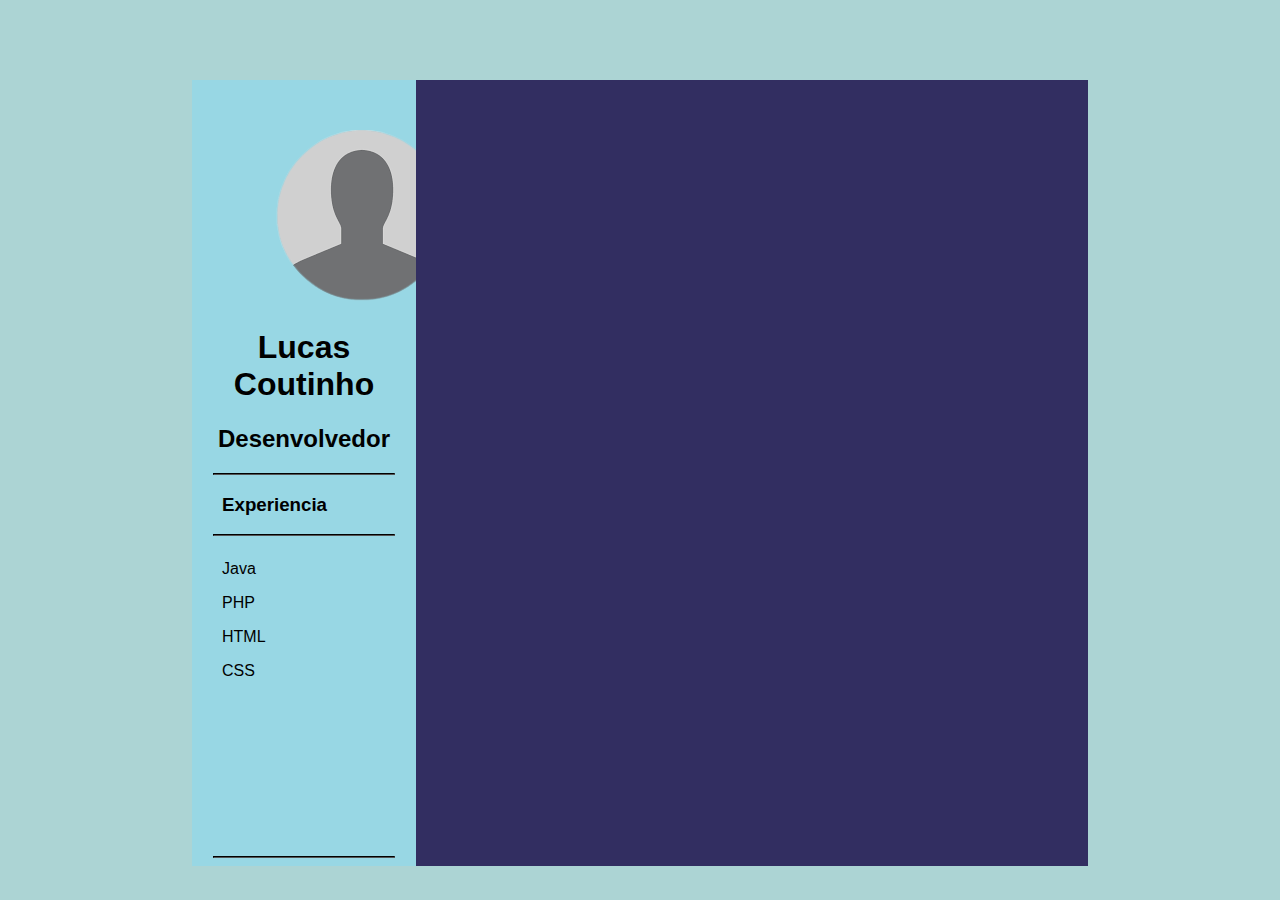
<file: Curriculo/index.html>
<!DOCTYPE html>
<html lang="pt-br">
    <head>
        <meta http-equiv="Content-Type" content="text/html;charset=UTF-8">
        <title>Curriculo</title>
        <link rel="stylesheet" href="css/style.css">
    </head>
    <body>
            <div class="topo">
                <div class="perfil">
                    <img class="perfil-img" src="img/download-removebg-preview.png" alt="user perfil">
                    <h1 class="text-gran">Lucas Coutinho</h1>
                    <h2 class="text-med">Desenvolvedor</h2>
                    <hr>
                    <h3>Experiencia</h2>
                    <hr>

                     <div class="experiencia">
                        <p>Java</p>
                        <p>PHP</p>
                        <p>HTML</p>
                        <p>CSS</p>
                    </div>
                    <div class="pontos">
                        <p>....</p>
                        <p>....</p>
                        <p>....</p>
                        <p>....</p>
                    </div>
                    <hr>
                    
                </div>
                <div class="conteudo">

                </div>
            </div>
    </body>
</html>
</file>
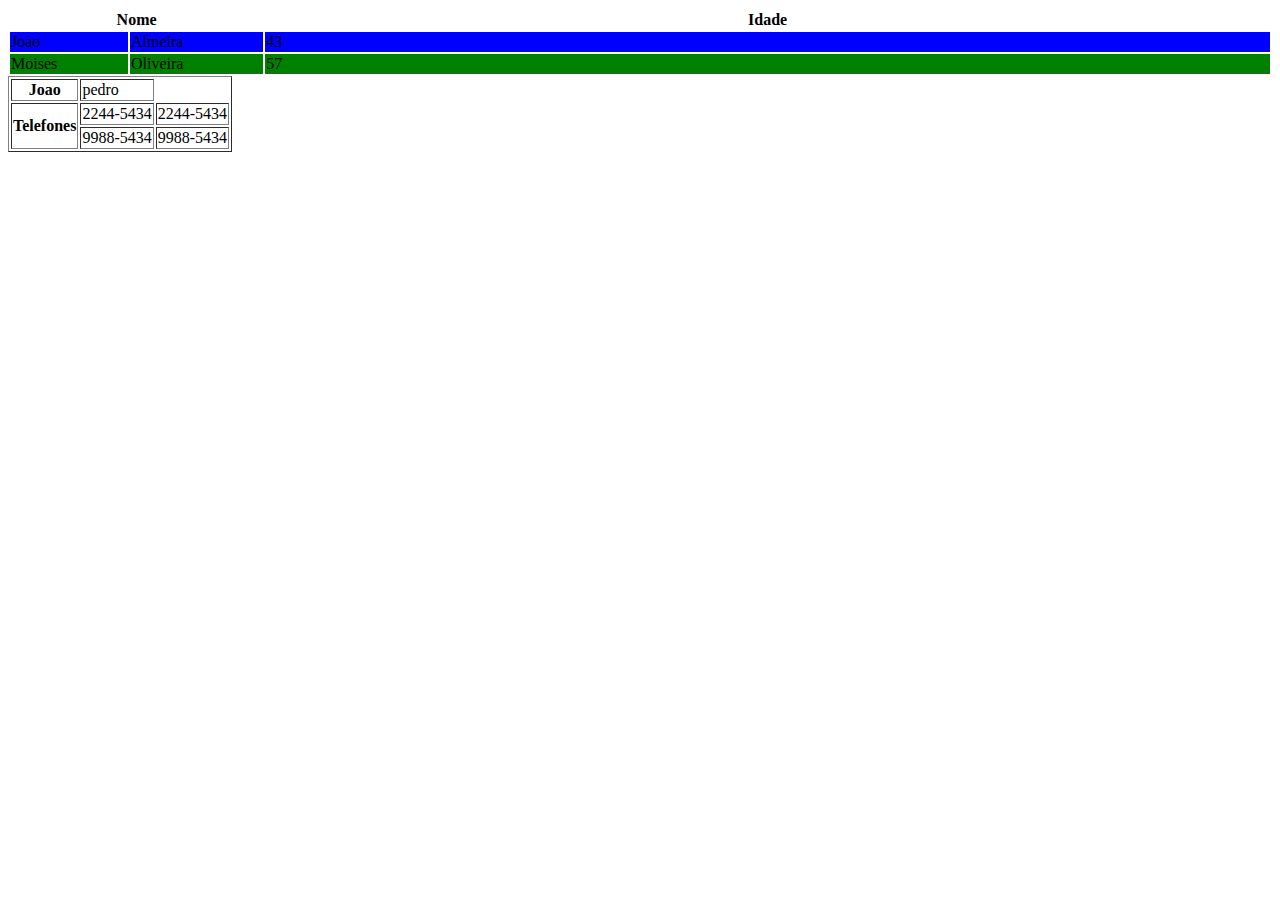
<file: 07-31-01/07-31-02.html>
<!DOCTYPE html>
<html lang="pt-BR">
    <head>
        <title>Tabela</title>
        <meta charset="utf-8">
    </head>
    <body>
        <table width="100%" height="100%">
            <tr>
                <th colspan="2" width="20%">Nome</th>
                <th>Idade</th>
            </tr>
            <tr>
                <td bgcolor="blue">Joao</td>
                <td bgcolor="blue">Almeira</td>
                <td bgcolor="blue">43</td>
            </tr>
            <tr>
                <td bgcolor="green">Moises</td>
                <td bgcolor="green">Oliveira</td>
                <td bgcolor="green">57</td>
            </tr>
        </table>
        <table border="1px">
            <tr>
                <th>Joao</th>
                <td>pedro</td>
            </tr>
            <tr>
                <th rowspan="2">Telefones</th>
                <td>2244-5434</td>
                <td>2244-5434</td>
            </tr>
            <tr>
                <td>9988-5434</td>
                <td>9988-5434</td>
            </tr>
        </table>
    </body>
</html>
</file>
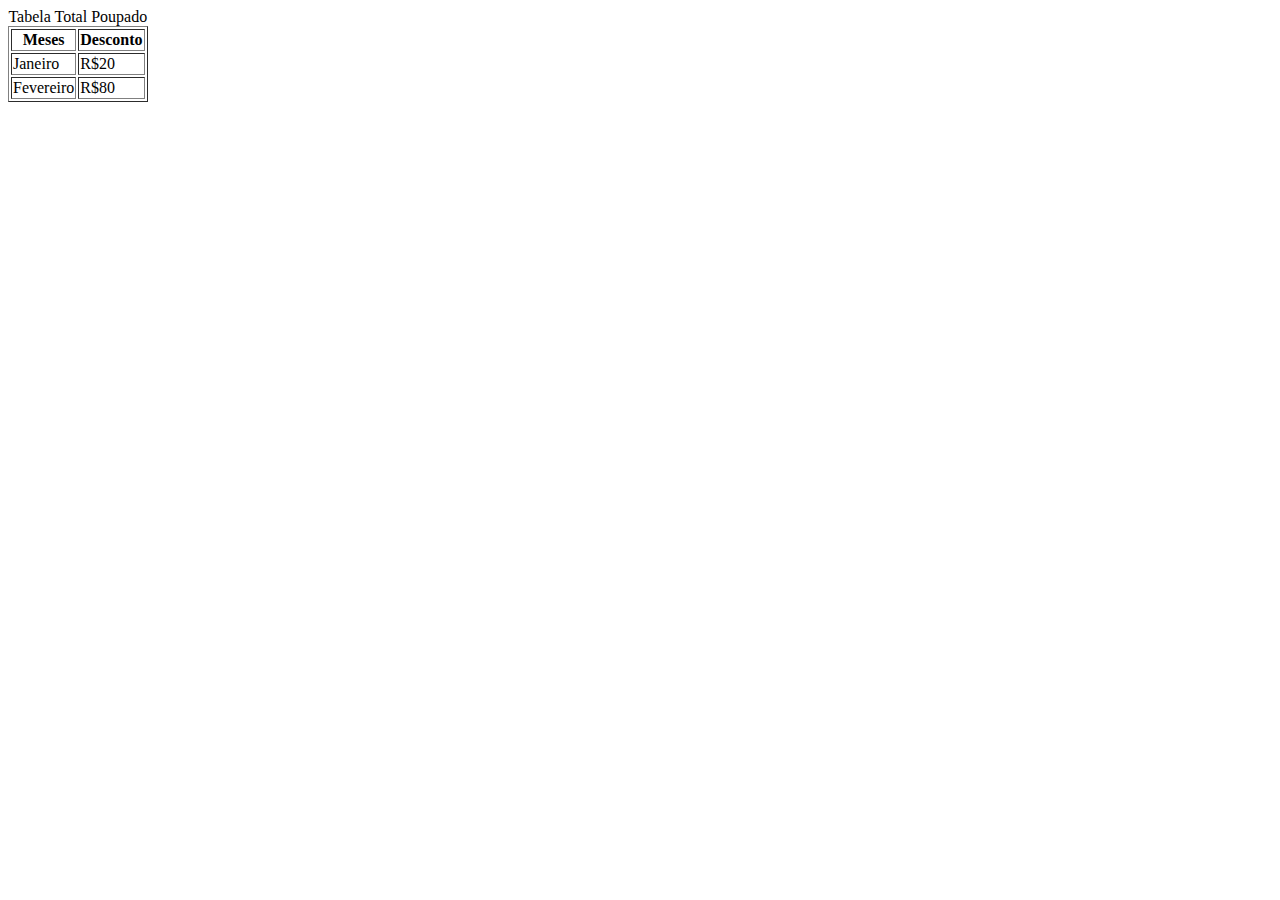
<file: 07-31-01/17-31-01.html>
<!DOCTYPE html>
<html>
    <head lang="pt-BR">
        <title>Tabela</title>
        <meta charset="utf-8"/>
    </head>
    <body>
        <table border="1px">
            <caption>Tabela Total Poupado</caption>
            <thead>
                <tr>
                    <th>
                        Meses
                    </th>
                    <th>
                        Desconto
                    </th>
                </tr>
            </thead>
            <tbody>
                <tr>
                    <td>
                        Janeiro
                    </td>
                    <td>
                        R$20
                    </td>
                </tr>
                <tr>
                    <td>
                        Fevereiro
                    </td>
                    <td>
                        R$80
                    </td>
                </tr>
            </tbody>
            <tfoot>
                
            </tfoot>
        </table>
    </body>
</html>
</file>
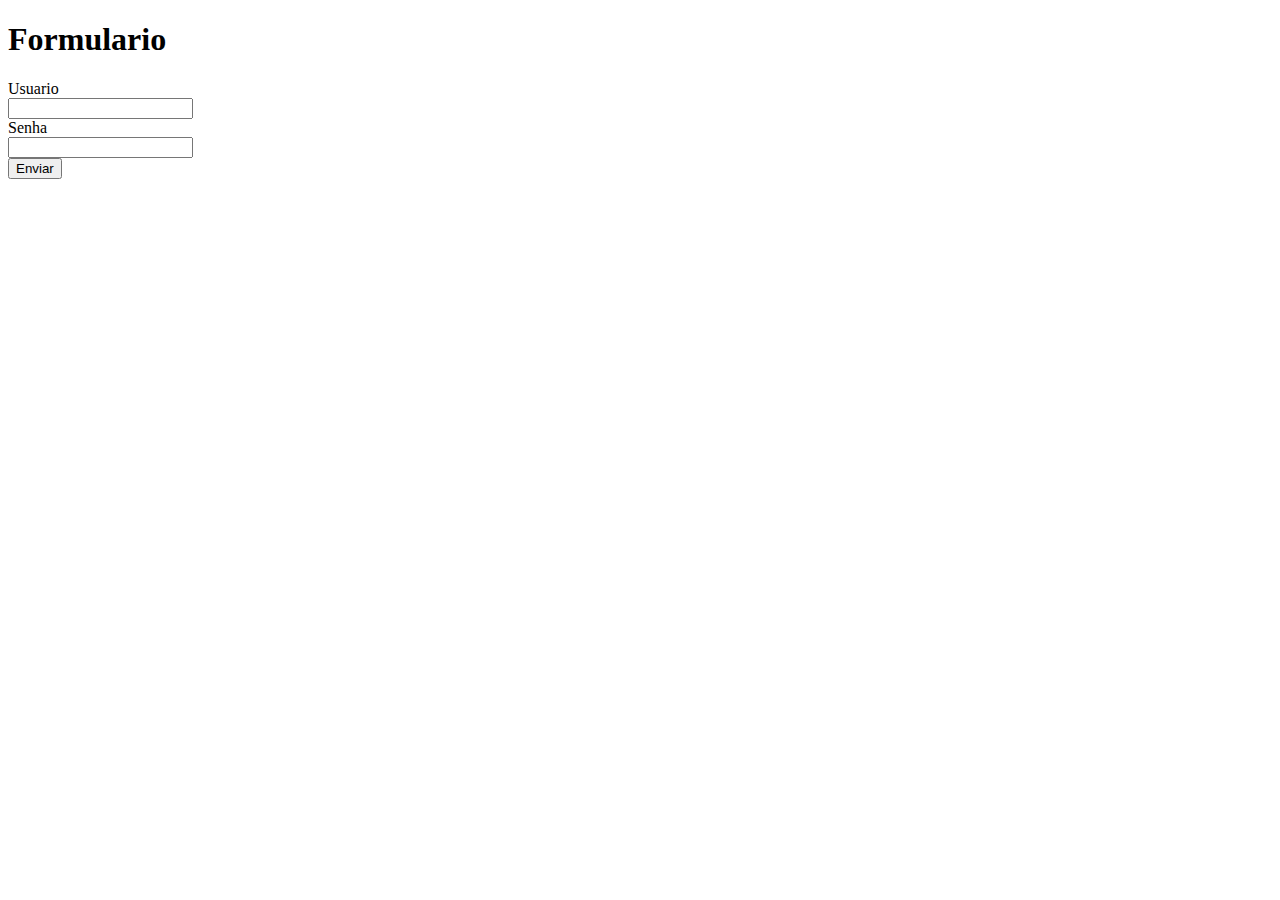
<file: 08-01-02/08-01-01.html>
<!DOCTYPE html>
<html lang="pt-BR">
    <head>
        <title>Fomulario</title>
        <meta charset="utf-8"/>
    </head>
    <body>
        <h1>Formulario</h1>
        Usuario <br>
        <input type="text"><br>
        Senha<br>
        <input type="password" name="" id=""><br>
        <input type="submit" value="Enviar"><br>
    </body>
</html>
</file>
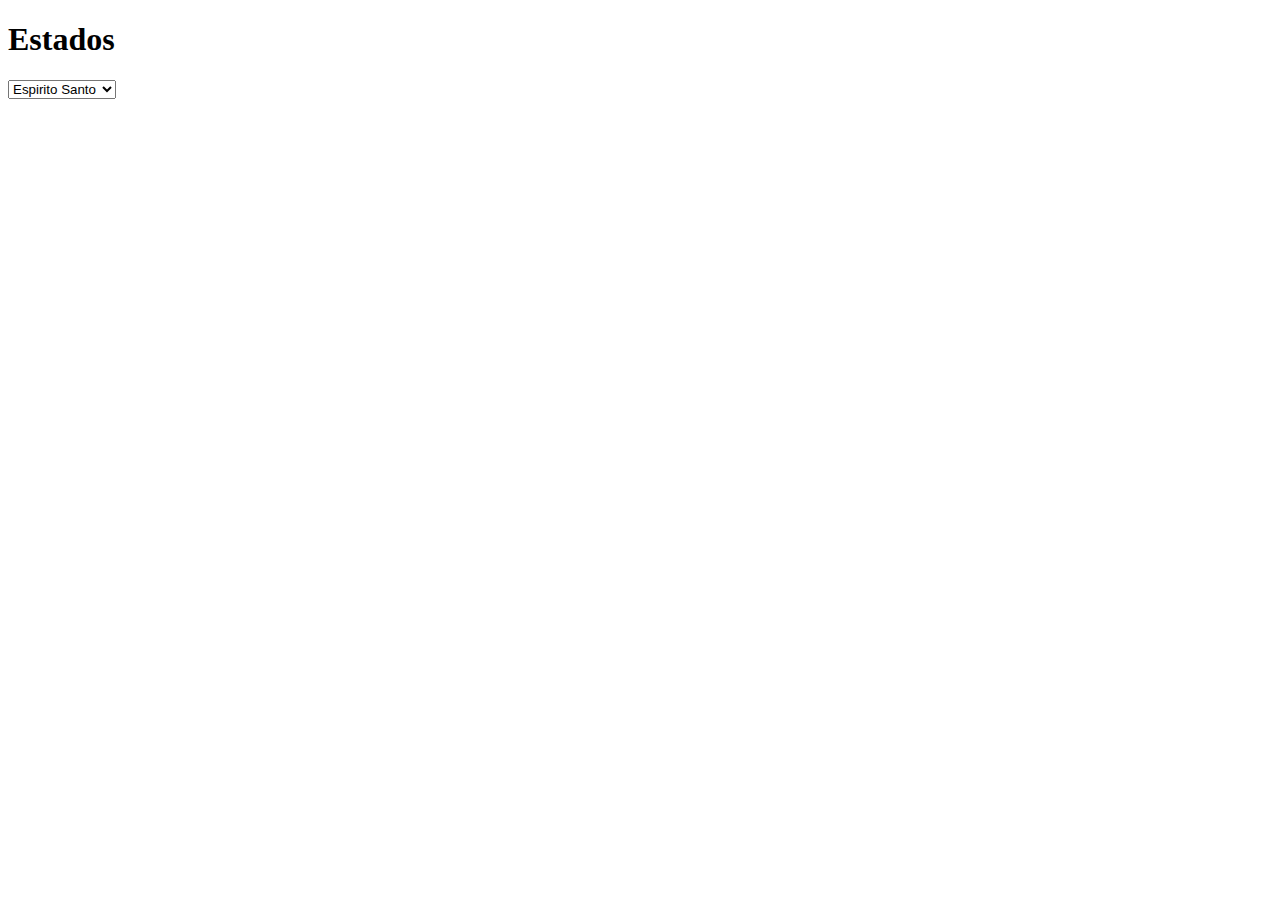
<file: 08-01-02/08-01-02.html>
<!DOCTYPE html>
<html lang="pt-BR">
    <head>
        <title>Fomulario</title>
        <meta charset="utf-8"/>
    </head>
    <body>
        <h1>Estados</h1>
        <select name="select" id="">
            <option value="es" selected>Espirito Santo</option>
            <option value="rj">Rio de Janeiro</option>
            <option value="sp">Sao Paulo</option>
        </select>
    </body>
</html>
</file>
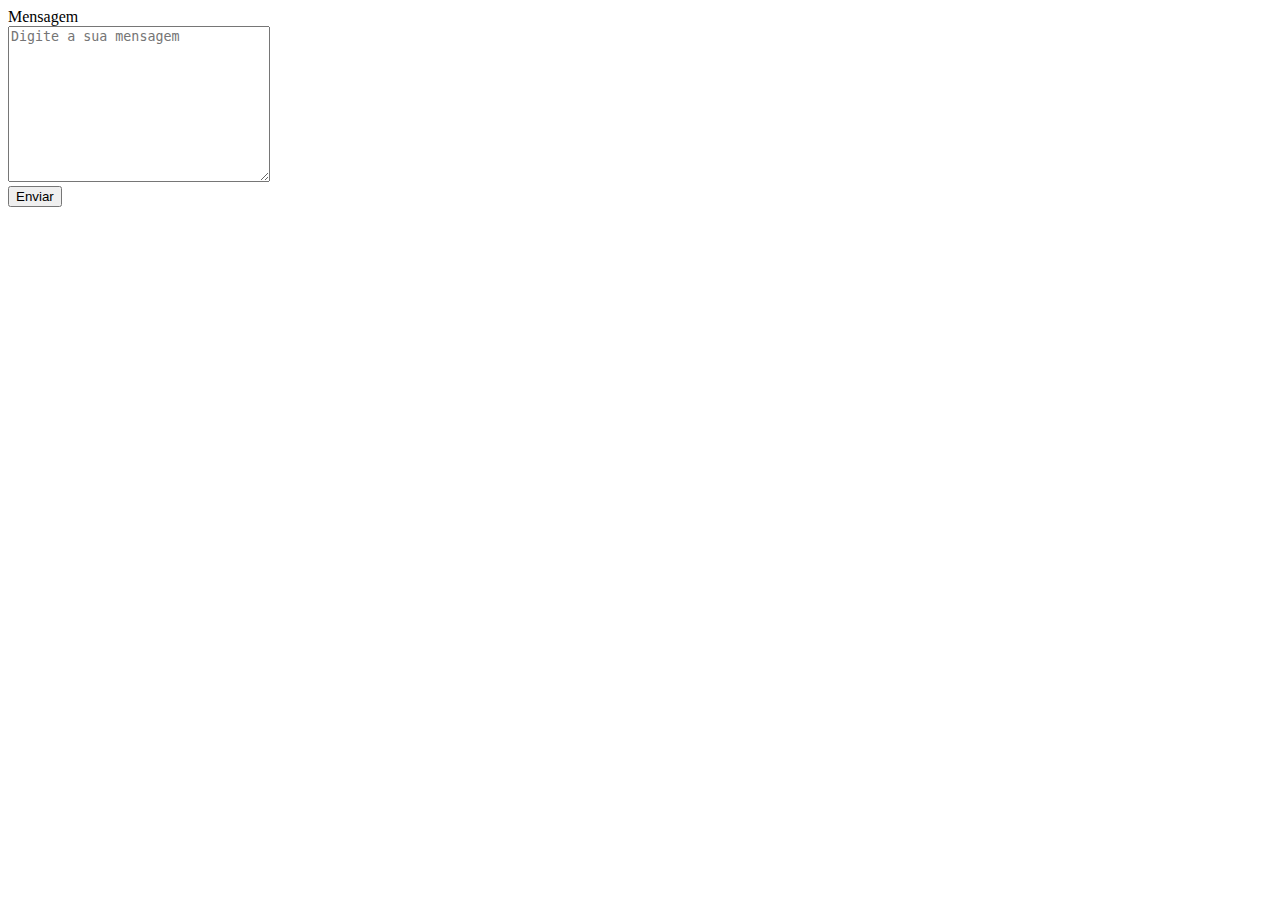
<file: 08-01-02/08-01-03.html>
<!DOCTYPE html>
<html lang="pt-BR">
    <head>
        <title>Fomulario</title>
        <meta charset="utf-8"/>
    </head>
    <body>
        <label for="">Mensagem</label><br>
        <textarea name="" id="" cols="30" rows="10" placeholder="Digite a sua mensagem"></textarea><br>
        <button type="submit">Enviar</button>
    </body>
</html>
</file>
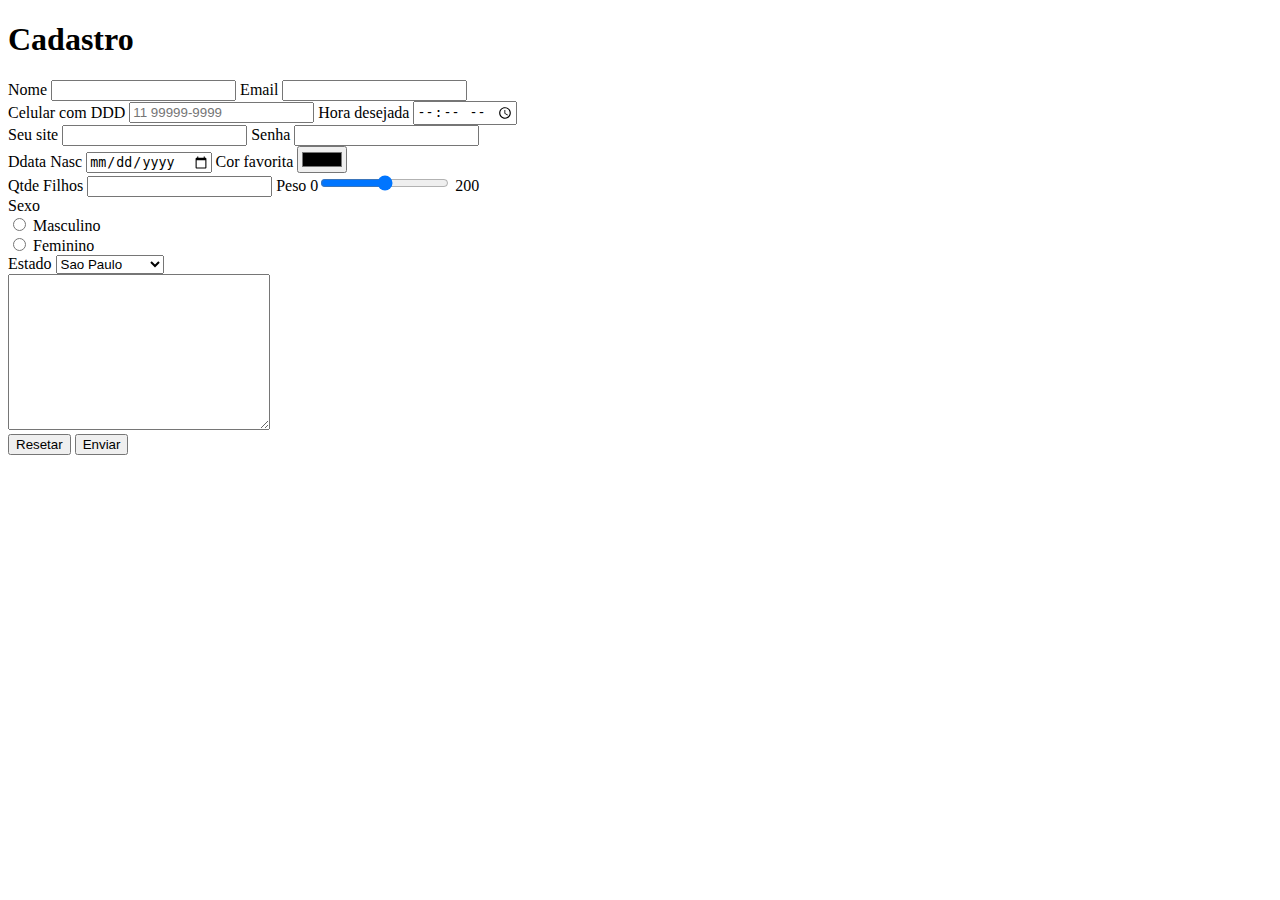
<file: 08-01-02/ativiade.html>
<!DOCTYPE html>
<html lang="pt-BR">
    <head>
        <title>Fomulario</title>
        <meta charset="utf-8"/>
    </head>
    <body>
        <h1>Cadastro</h1>
        Nome <input type="text" name="Nome" id="">
        Email <input type="email" name="email"><br>
        Celular com DDD <input type="tel" name="telefone" id="" placeholder="11 99999-9999">
        Hora desejada <input type="time" name="hora" id=""><br>
        Seu site <input type="url" name="site" id="">
        Senha <input type="password" name="" id=""><br>
        Ddata Nasc <input type="date" name="Data" id="">
        Cor favorita <input type="color" name="cor" id=""><br>
        Qtde Filhos <input type="number" name="" id="">
        Peso 0<input type="range" name="" id=""> 200 <br>
        Sexo <br>
        <input type="radio" name="sexo" id="1"> Masculino <br>
        <input type="RADIO" name="sexo" id="1"> Feminino <br>
        Estado
        <select name="select" id="">
            <option value="es">Espirito Santo</option>
            <option value="rj">Rio de Janeiro</option>
            <option value="sp"selected>Sao Paulo</option>
        </select> <br>
        <textarea name="" id="" cols="30" rows="10"></textarea> <br>
        <input type="reset" value="Resetar">
        <input type="submit" value="Enviar">
    </body>
</html>
</file>
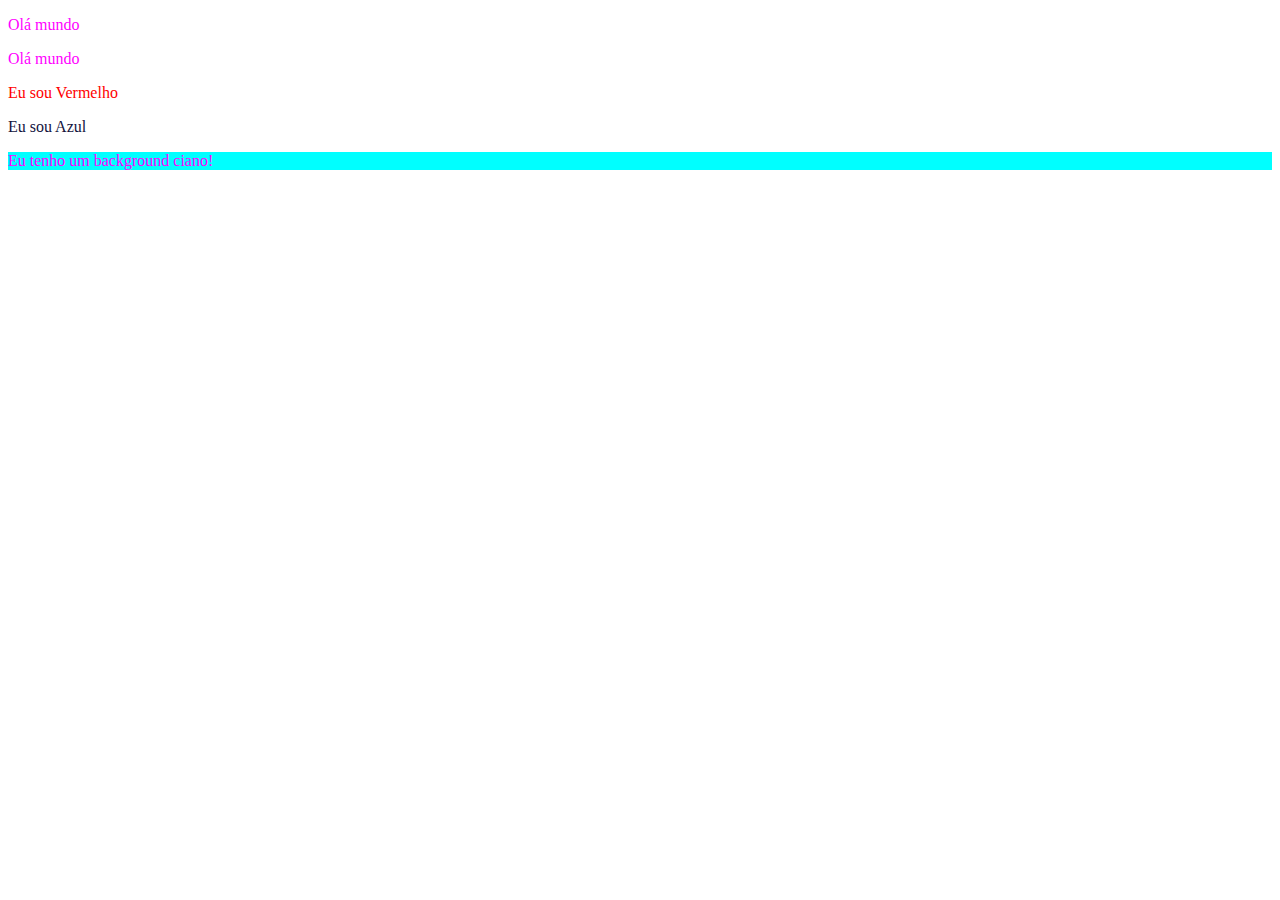
<file: 08-03-01/08-03-01.html>
<!DOCTYPE html>
<html lang="pt-Br">
    <head>
        <title>CSS</title>
        <meta charset="utf-8"/>
        <style>
            p{
                color: #ff00ff;
            }
            .vermelho{
                color: red;
            }
            .azul{
                color: rgb(19, 19, 61);
            }
            .bgciano{
                background-color: #00ffff;
            }
        </style>
    </head>
    <body>
        <p>Olá mundo</p>
        <p>Olá mundo</p>
        <p class="vermelho">Eu sou Vermelho</p>
        <p class="azul">Eu sou Azul</p>
        <p class="bgciano">Eu tenho um background ciano!</p>
    </body>
</html>
</file>
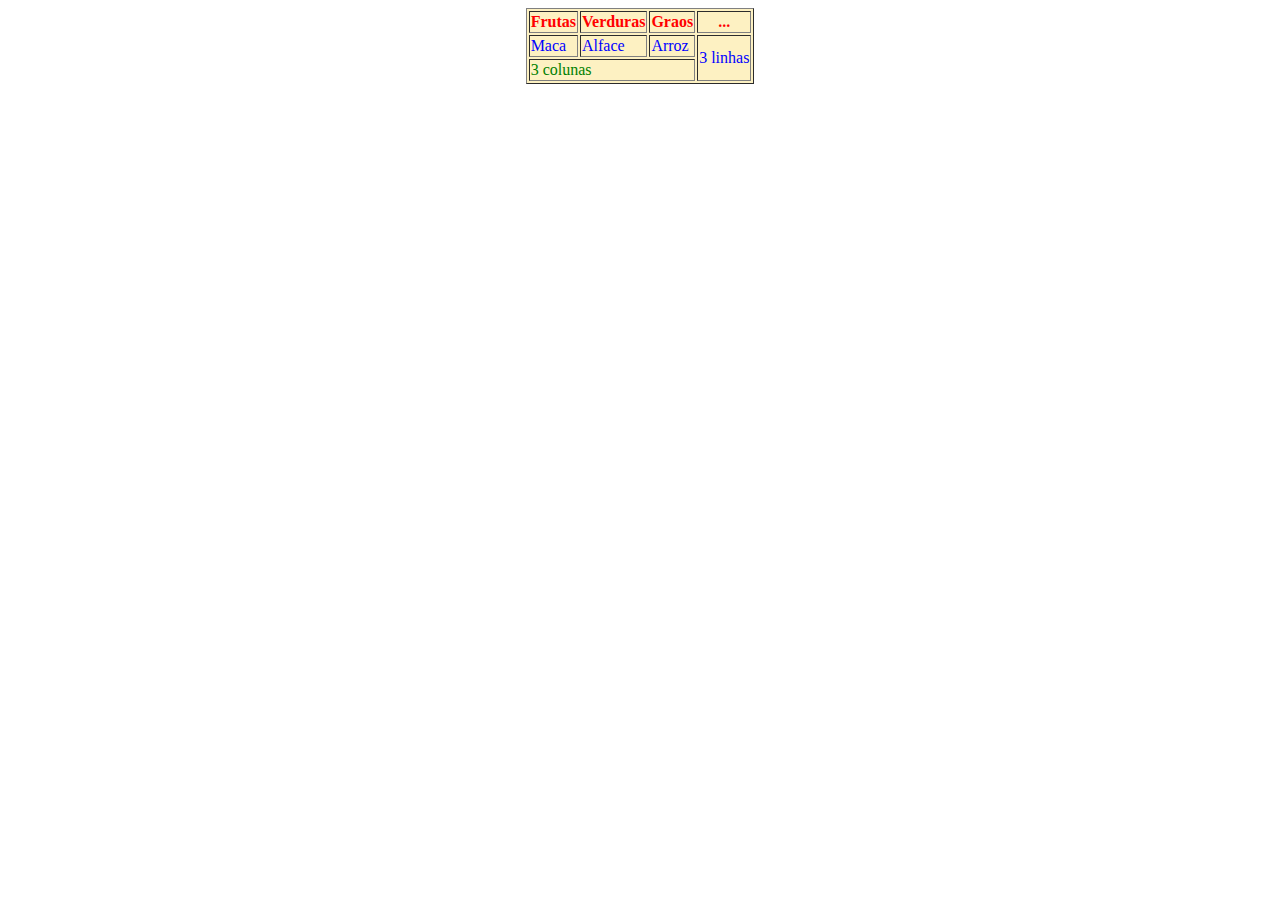
<file: 08-03-01/08-03-02.html>
<!DOCTYPE html>
<html lang="pt-BR">
    <head>
        <title>Tabela Colorida</title>
        <meta charset="utf-8"/>
        <style>
            .vermelho, th{
                color: red;
            }
            .azul{
                color: blue;
            }
            .verde{
                color: green;
            }
            table{
                background: RGB(253, 241, 194);
            }
        </style>
    </head>
    <body>
        <table border="1px" align="center">
            <tr class="vermelho">
                <th>Frutas</th>
                <th>Verduras</th>
                <th>Graos</th>
                <th>...</th>
            </tr>
            <tr class="azul">
                <td>Maca</td>
                <td>Alface</td>
                <td>Arroz</td>
                <td rowspan="3">3 linhas</td>
            </tr>
            <tr class="verde">
                <td colspan="3">3 colunas</td>
            </tr>
        </table>
    </body>
</html>
</file>
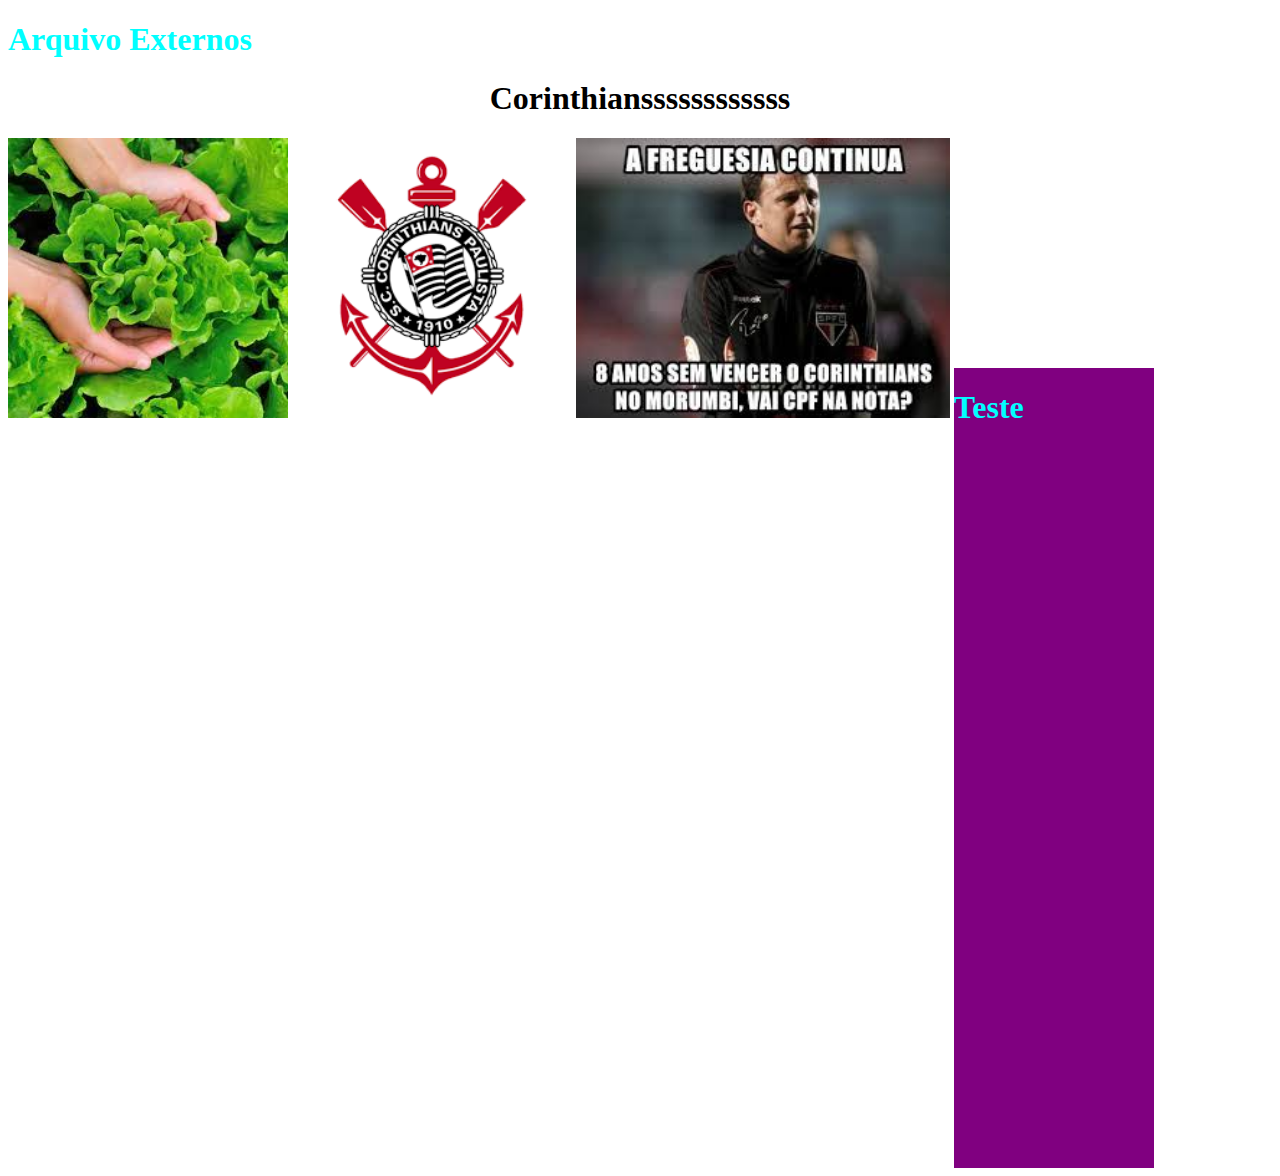
<file: 08-03-01/externo.html>
<!DOCTYPE html>
<html lang="pt-BR">
<head>
    <meta charset="UTF-8">
    <title>Document</title>
    <link rel="stylesheet" href="css/estilo.css">
</head>
<body>
    <h1>Arquivo Externos</h1>
    <h1 class="cori"> Corinthianssssssssssss</h1>
    <img class="hortalicia" src="img/download (1).jfif" alt="alface">
    <img class="hortalicia" src="img/cori.png" alt="">
    <img class="hortalicia" src="img/images.jfif" alt="">
    <div class="caixa1">
        <h1>Teste</h1>
    </div>
</body>
</html>
</file>
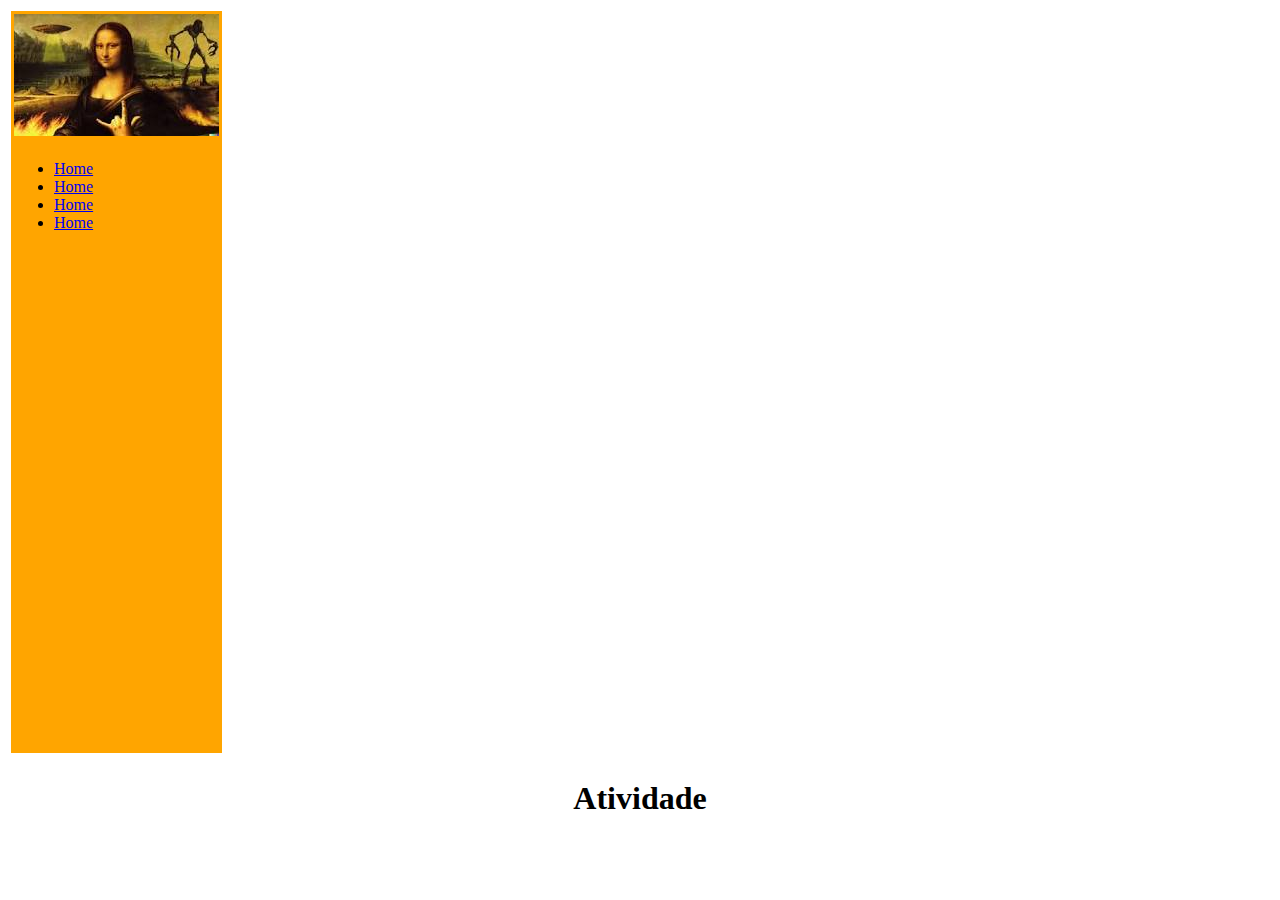
<file: Atividade07-31/atividade-07-91.htm>
<!DOCTYPE html>
<html lang="pt-BR">
    <head>
        <title>Atividade</title>
        <meta charset="utf-8">
    </head>
    <body>
        <table>
            <tr>
                <td>
                    <table bgcolor="orange">
                        <thead>
                            <tr >
                                <td>
                                    <img src="download.jfif" alt="">
                                </td>
                            </tr>
                        </thead>
                        <tbody>
                            <tr>
                                <td>
                                    <ul>
                                        <li><a href="atividade-07-91.html">Home</a></li>
                                        <li><a href="atividade-07-91.html">Home</a></li>
                                        <li><a href="atividade-07-91.html">Home</a></li>
                                        <li><a href="atividade-07-91.html">Home</a></li>
                                    </ul>
                                </td>
                            </tr>
                        </tbody>
                        <tfoot><tr height="500px"></tr></tfoot>
                    </table>
                </td>
            </tr>
        </table>   
        <table align="center">
            <tr>
                <td>
                    <h1>Atividade</h1>
                </td>
            </tr>
        </table>
    </body>
</html>
</file>
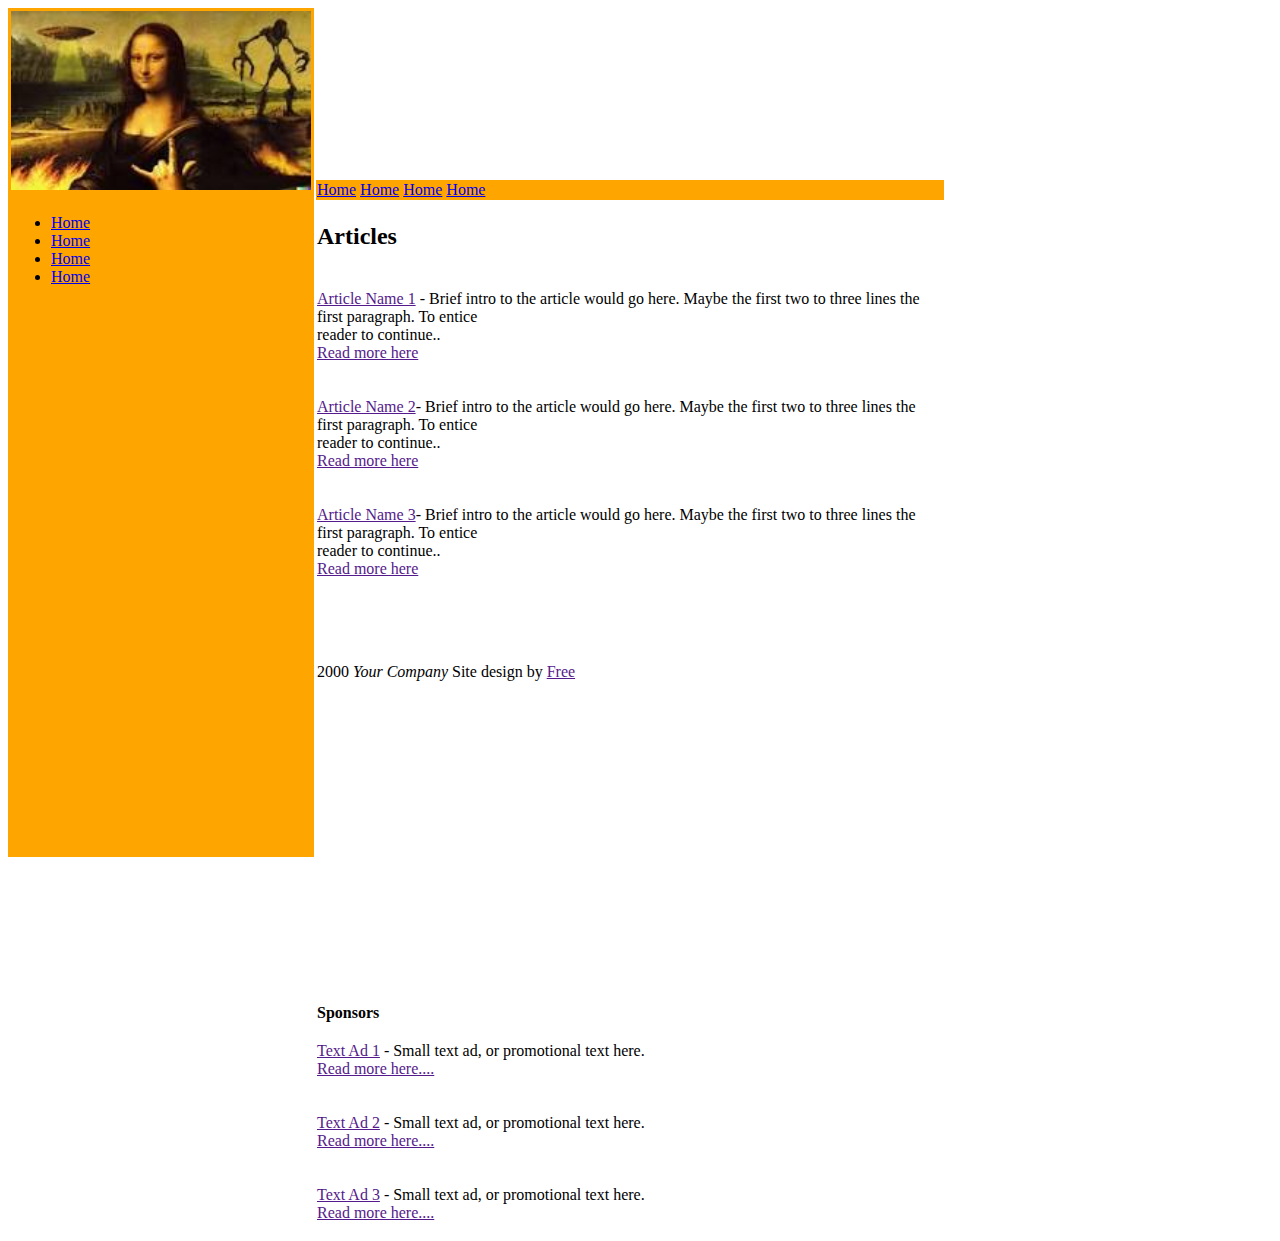
<file: Atividade07-31/teste2.html>
<!DOCTYPE html>
<html lang="pt-BR">
    <head>
        <title>Teste</title>
        <meta charset="utf-8">
    </head>
    <body>
        <table width="16%" bgcolor="orange" align="left">
            <tr >
                <td>
                    <img src="download.jfif" alt="Monalisa" width="300px">
                </td>
            </tr>
            <tr>
                <td>
                    <ul>
                        <li><a href="atividade-07-91.html">Home</a></li>
                        <li><a href="atividade-07-91.html">Home</a></li>
                        <li><a href="atividade-07-91.html">Home</a></li>
                        <li><a href="atividade-07-91.html">Home</a></li>
                    </ul>
                </td>
            </tr>
            <tr height="550px"><td></td></tr>
        </table>
        <table align="left" width="50%">
            <tr height="150px">
                <td></td>
            </tr>
            <tr bgcolor="orange">
                <td align="left">
                        <a href="atividade-07-91.html">Home</a>
                        <a href="atividade-07-91.html">Home</a>
                        <a href="atividade-07-91.html">Home</a>
                        <a href="atividade-07-91.html">Home</a>
                </td>
            </tr>
            <tr>
                <td><h2>Articles</h2></td>
            </tr>
            <tr>
                <td>
                     <p><a href="">Article Name 1</a> - Brief intro to the article would go here. 
                        Maybe the first two to three lines the first paragraph. To entice
                        <br>
                        reader to continue..
                        <br>
                        <a href="">Read more here</a>
                    </p>

                </td>
            </tr>
            <br>
            <tr>
                <td>
                    <p><a href="">Article Name 2</a>- Brief intro to the article would go here. 
                        Maybe the first two to three lines the first paragraph. To entice
                        <br>
                        reader to continue..
                        <br>
                        <a href="">Read more here</a>
                    </p>
                </td>
            </tr>
            <tr>
                <td>
                    <p><a href="">Article Name 3</a>- Brief intro to the article would go here. 
                        Maybe the first two to three lines the first paragraph. To entice
                        <br>
                        reader to continue..
                        <br>
                        <a href="">Read more here</a>
                    </p>
                </td>
            </tr>
            <tr height="150px">
                <td>
                    <p>2000 <i>Your Company</i> Site design by <a href="">Free</a></p>
                </td>
            </tr>
        </table>
        <table align="left" width="30%">
            <tr height="250px">
                <td></td>
            </tr>
            <tr>
                <td>
                    <b>Sponsors</b>
                </td>
            </tr>
            <tr>
                <td>
                    <p><a href="">Text Ad 1</a> - Small text ad, or promotional text here.
                        <br>
                        <a href="">Read more here....</a>
                    </p>
                </td>
            </tr>
            <tr>
                <td>
                    <p><a href="">Text Ad 2</a> - Small text ad, or promotional text here.
                        <br>
                        <a href="">Read more here....</a>
                    </p>
                </td>
            </tr>
            <tr>
                <td>
                    <p><a href="">Text Ad 3</a> - Small text ad, or promotional text here.
                        <br>
                        <a href="">Read more here....</a>
                    </p>
                </td>
            </tr>
        </table>
    </body>
</html>
</file>
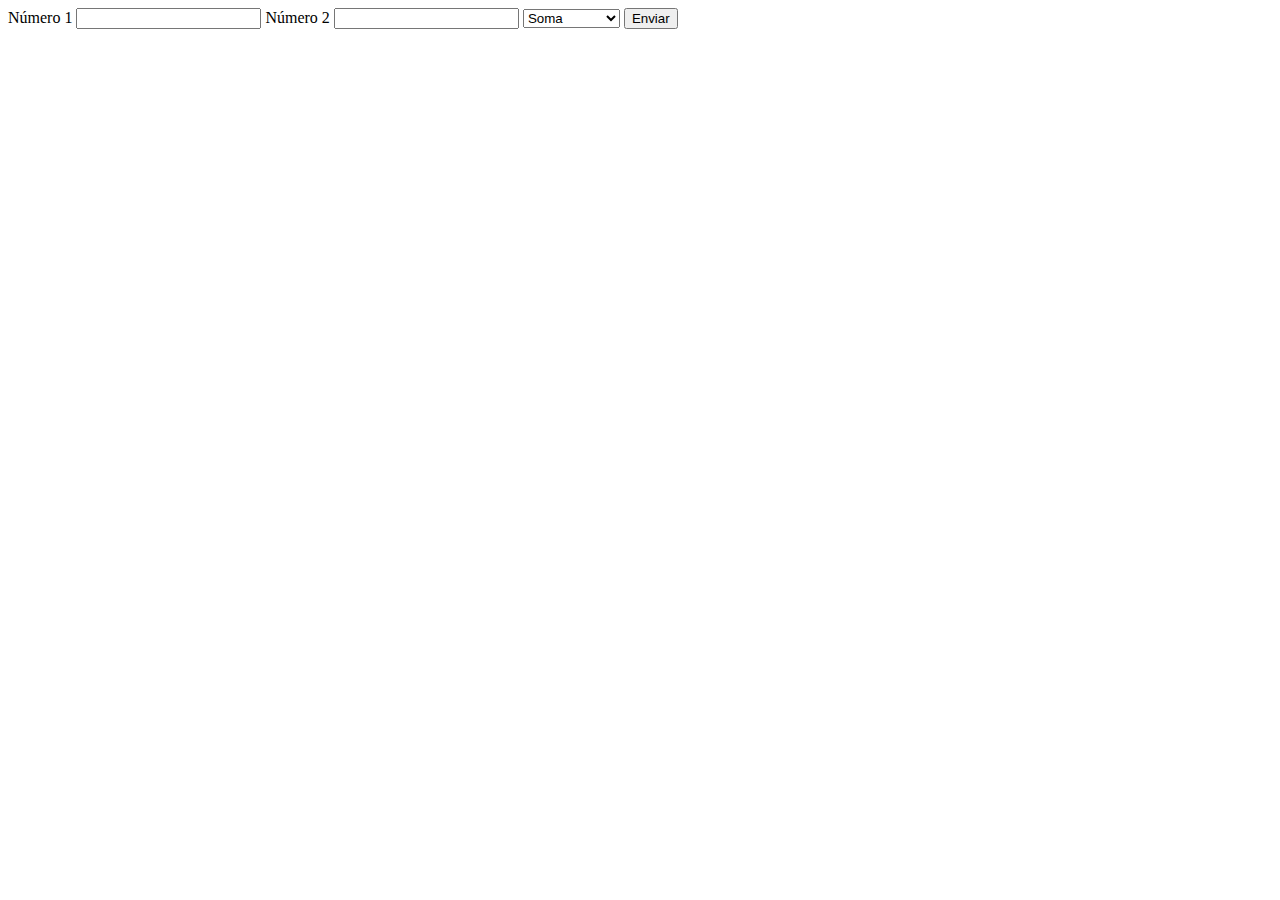
<file: aula_web/formulario.html>
<!DOCTYPE html>
<html lang="pt-BR">
    <head>
        <title>Calculadora</title>
        <meta http-equiv="Content-Type" content="text/html;charset=UTF-8">
    </head>
    <body> 
        <form action="calcularoda.php">
            <label for="">Número 1</label>
            <input type="text" name="n1" id="">
            <label for="">Número 2</label>
            <input type="text" name="n2" id="">

            <select name="operacao" id="">
                <option value="soma">Soma</option>
                <option value="subtracao">Subtração</option>
                <option value="dividir">Dividir</option>
                <option value="multiplicacao">Mutiplicação</option>
            </select>

            <input type="submit" value="Enviar">
        </form>
    </body>
</html>
</file>
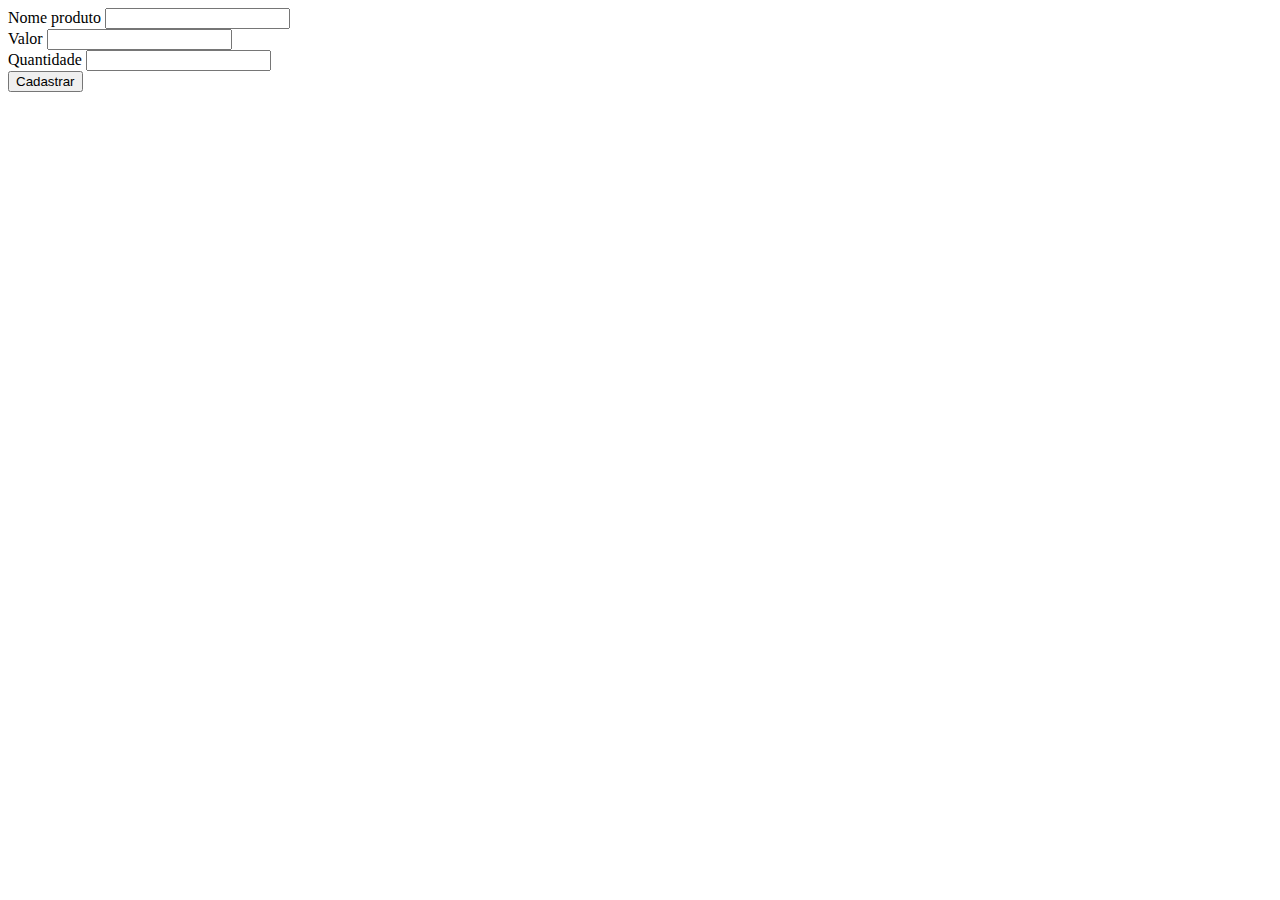
<file: exemplopd/cadastro.html>
<!DOCTYPE html>
<html>
    <head>
        <title>Cadastro</title>
    </head>
    <body>
        <form action="ca_dastro.php">
            <label for="">Nome produto</label>
            <input type="text" name="nome"><br>
            <label for="">Valor</label>
            <input type="text" name="valor" id=""><br>
            <label for="">Quantidade</label>
            <input type="number" name="quantidade" id=""><br>
            <input type="button" value="Cadastrar"><br>
        </form>
    </body>
</html>
</file>
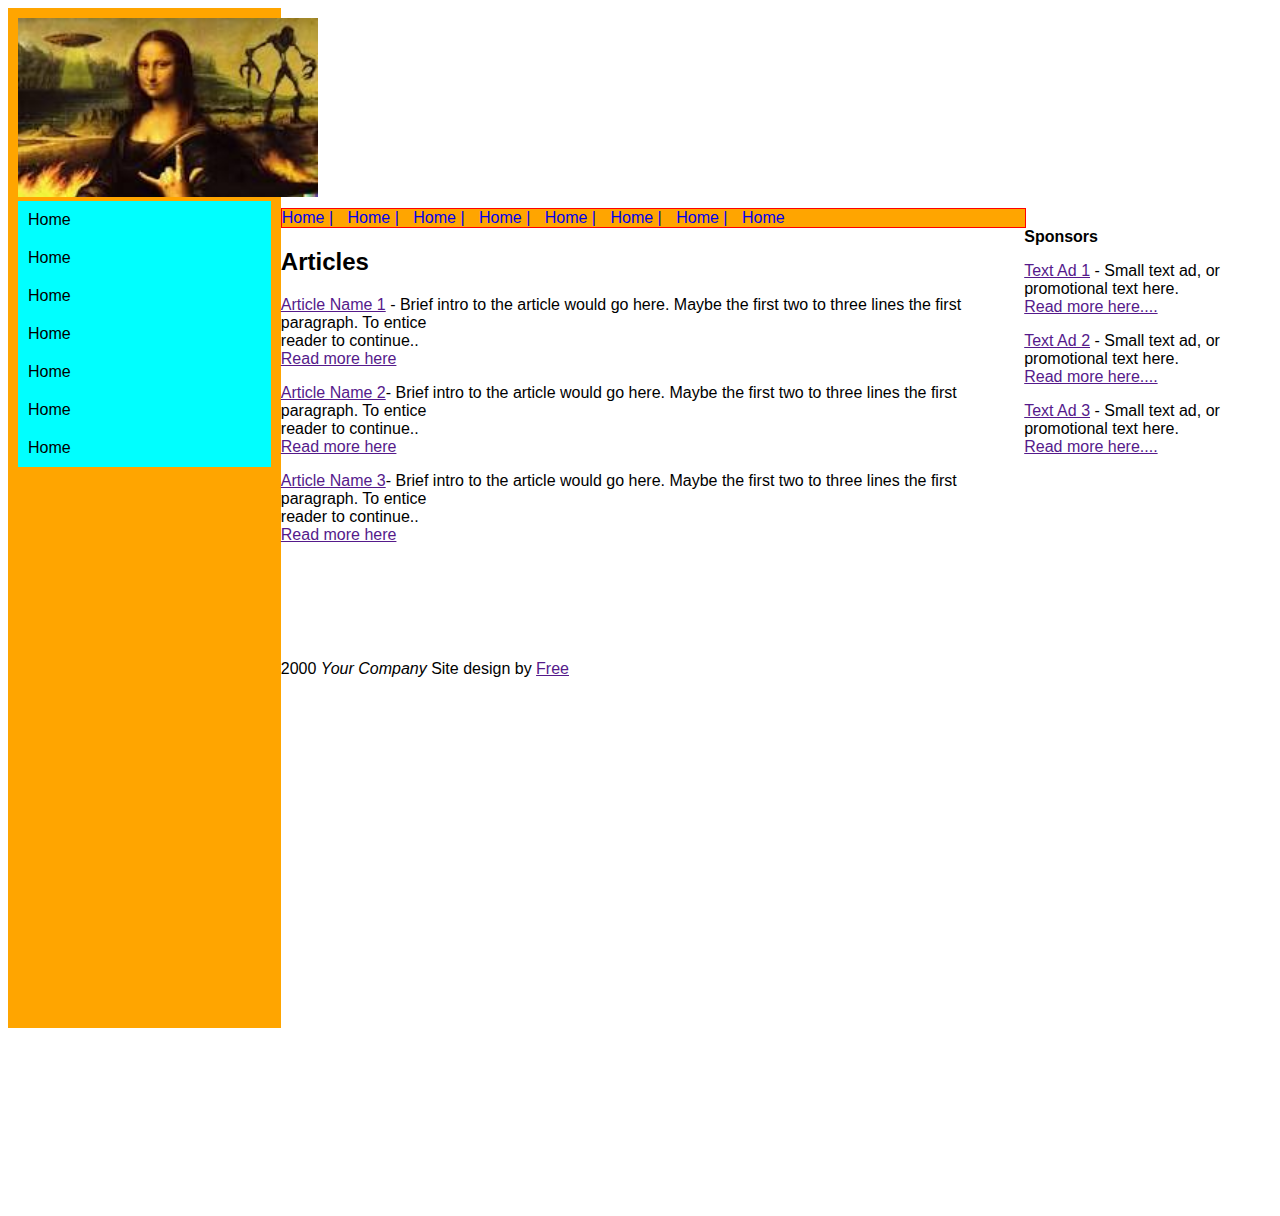
<file: site2000/site.html>
<!DOCTYPE html>
<html lang="utf-8">
    <head>
        <title>Site 2000</title>
        <meta http-equiv="Content-Type" content="text/html;charset=UTF-8">
        <link rel="stylesheet" href="css/estilo.css">
    </head>
    <body>
        <div class="main">
            <div class="menuLateral1">
                <img src="../Atividade07-31/download.jfif" alt="Monalisa" width="300px">
                    <div class="links">
                        <a href="site.html">Home</a>
                        <a href="site.html">Home</a>
                        <a href="site.html">Home</a>
                        <a href="site.html">Home</a>
                        <a href="site.html">Home</a>
                        <a href="site.html">Home</a>
                        <a href="site.html">Home</a>
                    </div>
            </div>
            <div class="principal">
                <div class="link-conteudo">
                    <a href="site.html">Home | </a>
                    <a href="site.html">Home | </a>
                    <a href="site.html">Home | </a>
                    <a href="site.html">Home | </a>
                    <a href="site.html">Home | </a>
                    <a href="site.html">Home | </a>
                    <a href="site.html">Home | </a>
                    <a href="site.html">Home</a>
                </div>
                <div class="conteudo">
                    <h2>Articles</h2>
                    <p><a href="">Article Name 1</a> - Brief intro to the article would go here. 
                        Maybe the first two to three lines the first paragraph. To entice
                    <br>
                        reader to continue..
                    <br>
                    <a href="">Read more here</a>
                    </p>

                    <p><a href="">Article Name 2</a>- Brief intro to the article would go here. 
                        Maybe the first two to three lines the first paragraph. To entice
                    <br>
                        reader to continue..
                    <br>
                    <a href="">Read more here</a>
                    </p>

                    <p><a href="">Article Name 3</a>- Brief intro to the article would go here. 
                        Maybe the first two to three lines the first paragraph. To entice
                    <br>
                        reader to continue..
                    <br>
                    <a href="">Read more here</a>
                    </p>

                    <p class="rodape">2000 <i>Your Company</i> Site design by <a href="">Free</a></p>
                </div>
            </div>
            <div class="arquivo">
                <div class="conteudo-lateral">
                    <b>Sponsors</b>

                    <p><a href="">Text Ad 1</a> - Small text ad, or promotional text here.
                        <br>
                        <a href="">Read more here....</a>
                    </p>

                    <p><a href="">Text Ad 2</a> - Small text ad, or promotional text here.
                        <br>
                        <a href="">Read more here....</a>
                    </p>

                    <p><a href="">Text Ad 3</a> - Small text ad, or promotional text here.
                        <br>
                        <a href="">Read more here....</a>
                    </p>
                </div>
            </div>
        </div>
    </body>
</html>
</file>
<file: Curriculo/css/style.css>
body{
    background:  rgb(172, 212, 212);
    margin: 0;
    padding: 0;
}

.fundo{
    display: inline-block;
    position: relative;
}

.topo{
    width: 70%;
    margin: auto;
    margin-top: 80px;
    display: flex;
}

.perfil{
    width: 25%;
    background: RGB(152, 215, 228);
    display: inline-block;
}

.perfil-img{
    border-radius: 200px;
    margin-top: 50px;
    margin-left: 25px;
}

.conteudo{
    display: inline-block;
    width: 75%;
    background-color: RGB(50, 46, 97);
}

.text-gran{
    text-align: center;
    font-family: 'Roboto', sans-serif;
}

h3{
    margin-left: 30px;
    font-family: 'Roboto', sans-serif;
}

p{
    margin-left: 30px;
    font-family: 'Roboto', sans-serif;
}


hr{
    border-color: black;
    width: 80%;
}

.text-med{
    text-align: center;
    font-family: 'Roboto', sans-serif;
}

.experiencia{
    display: inline-block;
    width: 10%;
}

.pontos{
    display: inline-block;
    width: 9%;
    size: 50px;
    margin-left: 210px;
    font-weight: bold;
}
</file>
<file: 08-03-01/css/estilo.css>
h1{
    color: aqua;
}

.cori{
    text-align: center;
    color: black;
}

.hortalicia{
    height: 280px;
}

.caixa1{
    background-color: purple;
    height: 800px;
    width: 200px;
    display: inline-block ;
}
</file>
<file: site2000/css/estilo.css>
body{
    font-family: 'Nunito Sans', sans-serif;
}

.main{
    display: flex;
}

.menuLateral1{
    background-color: orange;
    width: 20%;
    height: 1000px;
    display: inline-block;
    text-align: center;
    padding: 10px;
}

.principal{
    display: inline-block;
    width: 60%;
    height: 1000px;
    padding-top: 200px;
}

.arquivo{
    display: inline-block;
    width: 20%;
    height: 1000px;
}

.links a{
    padding: 10px;
    text-decoration: none;
    display: block;
    text-align: left;
    color: black;
}

.links a:hover{
    color: blue;
    background: blueviolet;
}

.links a{
    background: aqua;
}

.link-conteudo{
    width: 100%;
    border: 1px solid red;
    background-color: orange;
}

.link-conteudo a{
    position: relative;
    padding-right: 10px;
    text-decoration: none;
    background-color: orange;

}

.rodape{
    padding-top: 100px;
}

.conteudo-lateral{
    padding-top: 220px;
}
</file>
